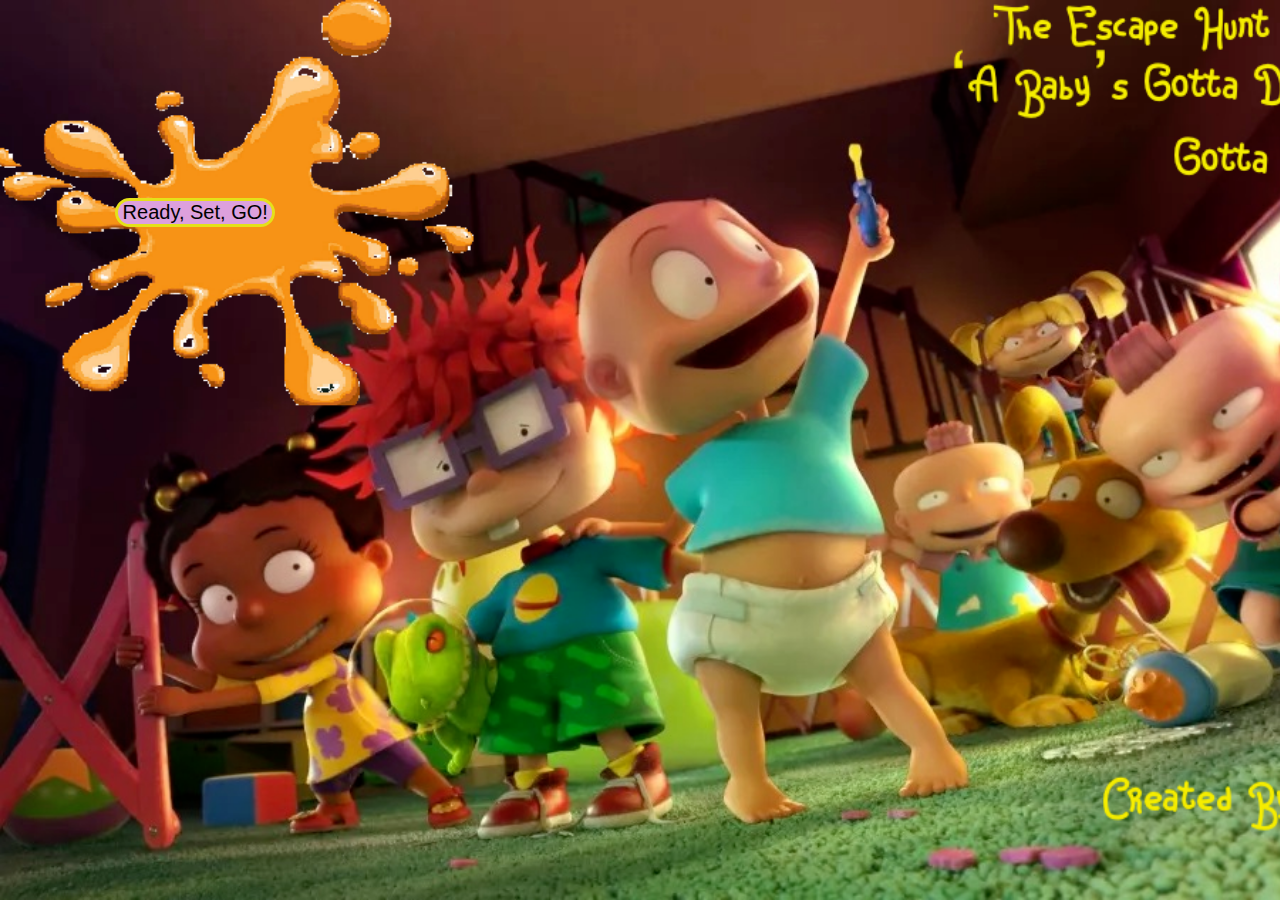
<file: index.html>
<!DOCTYPE html>
<html lang="en">

<head>
    <meta charset="UTF-8" />
    <meta http-equiv="X-UA-Compatible" content="IE=edge" />
    <meta name="viewport" content="width=device-width, initial-scale=1.0" />
    <title>The Escape Hunt Experience</title>
    <link rel="stylesheet" href="./styles.css" />
</head>

<body>
    <div class="wrapper">
        <!-- <div style="visibility:hidden"> -->
        <audio loop autoplay>
            <source src="./audio/Rugrats1.mp3" type="audio/mpeg">
        </audio>

        <a href="./results.html"><button class="button">Ready, Set, GO!</button></a>
    </div>
    </div>
    <script src="./game.js"></script>
</body>

</html>
</file>
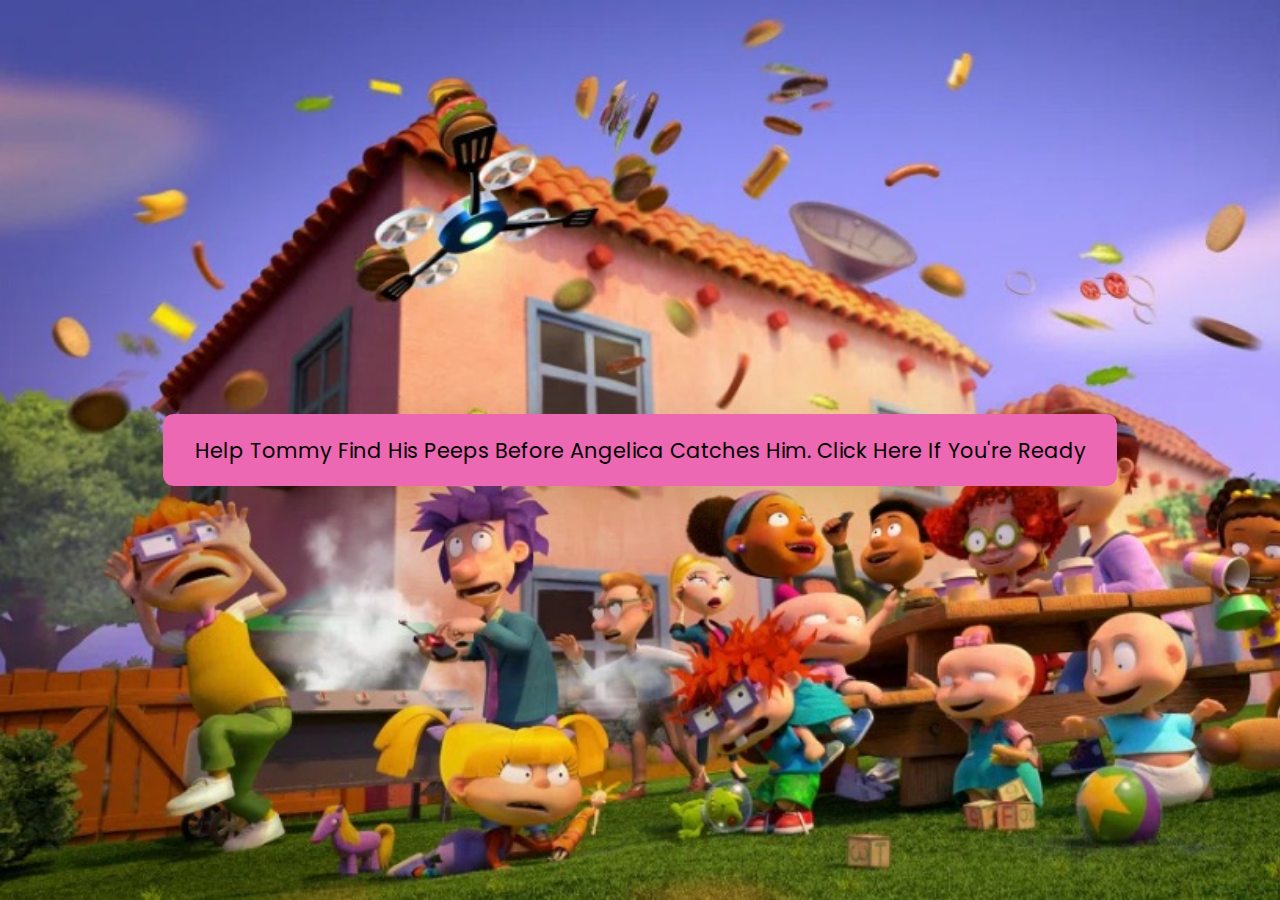
<file: results.html>
<!DOCTYPE html>
<html lang="en">

<head>
    <meta name="viewport" content="width=device-width, initial-scale=1.0" />
    <title>The Escape Hunt Experience</title>
    <!-- Google Fonts -->
    <link href="https://fonts.googleapis.com/css2?family=Poppins:wght@400;600&display=swap" rel="stylesheet" />
    <!-- Stylesheet -->
    <link rel="stylesheet" href="styles2.css" />
</head>

<body>
    <div class="wrapper">
        <div class="stats-container">
            <div id="moves-count"></div>
            <div id="time"></div>
        </div>
        <div class="game-container"></div>
        <button id="stop" class="hide">Quit Game</button>
    </div>
    <div class="controls-container">
        <!-- <img src="./images/Rugrats-5.png"> -->
        <p id="result"></p>
        <button id="start">Help Tommy Find His Peeps Before Angelica Catches Him. Click Here If You're
            Ready</button>
    </div>
    <!-- Script -->
    <script src="game.js"></script>
</body>

</html>
</file>
<file: styles.css>
* {
  margin: 0;
  padding: 0;
}

body {
  background-image: url("images/rugratstheme22.png");
  background-repeat: no-repeat;
  background-attachment: fixed;
  /* width: 200px; */
  height: 100vh;
  background-size: cover;
}

.button {
  background-color: plum;
  width: 160px;
  font-size: 20px;
  padding: 15 42px;
  border-radius: 15px;
  border: 3px solid rgb(228, 225, 26);
  color: black;
  text-align: center;
  /* position: absolute;
    top: 147px;
    left: 92px; */
  position: absolute;
  top: 22vh;
  left: 9vw;
}

h1,
p {
  text-align: right;
}

.button:hover {
  background-color: #555555;
  color: white;
}

@media (max-width: 480px) {
  body {
    background-image: url(images/rugratstheme22.png);
    background-position: center center;
  }
  button {
    display: center;
  }
}

@media (min-width: 481px) and (max-width: 1024px) {
  body {
    background-image: url(images/rugratstheme22.png);
    background-position: center center;
  }
  button {
    display: center;
  }
}
/* @media (min-width: 1025px) {
  body {
    background-image: url(images/rugratstheme22.png);
    background-position: center center;
    height: 50%;
  }
  button {
    display: center;
  }
} */
/* @media (min-width: 601px) {
  body {
    background-image: url("images/rugratstheme22.png");
    background-size: cover;
    background-attachment: fixed;
  }
}
@media (max-width: 600px) {
  body {
    background-image: url("images/rugratstheme22.png");
    background-size: cover;
    background-attachment: fixed;
  }
} */
</file>
<file: styles2.css>
* {
  padding: 0;
  margin: 0;
  box-sizing: border-box;
  font-family: "Poppins", sans-serif;
}
body {
  background-color: #ec68b3;
}
.wrapper {
  box-sizing: content-box;
  width: 32em;
  padding: 2.5em 3em;
  background-color: #ffffff;
  position: absolute;
  transform: translate(-50%, -50%);
  left: 50%;
  top: 55%;
  bottom: auto;
  border-radius: 0.6em;
  box-shadow: 0 0.9em 2.8em rgba(86, 66, 0, 0.2);
  /* display: grid;
  height: 70vh;
  grid-template-columns: 1fr 1fr 1fr 1fr;
  grid-template-rows: 1fr 1fr 1fr 1fr;
  gap: 0.6em; */
}
.game-container {
  position: relative;
  width: 100%;
  display: grid;
  height: 100%;
  /* grid-template-columns: 1fr 1fr 1fr 1fr;
  grid-template-rows: 1fr 1fr 1fr 1fr; */
  gap: 0.6em;
}
.stats-container {
  text-align: right;
  margin-bottom: 1.2em;
}
.stats-container span {
  font-weight: 600;
}
.card-container {
  position: relative;
  width: 7em;
  height: 8em;
  cursor: pointer;
}
.card-before,
.card-after {
  position: absolute;
  border-radius: 5px;
  width: 100%;
  height: 100%;
  display: flex;
  align-items: center;
  justify-content: center;
  border: 4px solid #000000;
  transition: transform 0.7s ease-out;
  backface-visibility: hidden;
}
.card-before {
  background-color: #6f7476;
  font-size: 2.8em;
  font-weight: 600;
}
.card-after {
  background-color: #0a0a0a;
  transform: rotateY(180deg);
}
.card-container.flipped .card-before {
  transform: rotateY(180deg);
}
.card-container.flipped .card-after {
  transform: rotateY(0deg);
}
.controls-container {
  background-image: url("images/RugratsChase.png");
  background-repeat: no-repeat;
  background-attachment: fixed;
  margin: 0;
  padding: 0;
  background-size: cover;
  position: absolute;
  display: flex;
  align-items: center;
  justify-content: center;
  flex-direction: column;
  width: 100%;
  height: 100%;
  top: 0;
}
button {
  border: none;
  border-radius: 0.5em;
  padding: 1em 1.5em;
  cursor: pointer;
  box-shadow: #060606;
  background-color: #ec68b3;
}
#stop {
  font-size: 1.1em;
  display: block;
  margin: 1.1em auto 0 auto;
  background-color: #000000;
  color: #ffffff;
}
.controls-container button {
  font-size: 1.3em;
  box-shadow: 0 0.6em 2em rgba(86, 66, 0, 0.2);
}
.hide {
  display: none;
}
#result {
  text-align: center;
}
#result h2 {
  font-size: 2.5em;
}
#result h4 {
  font-size: 1.8em;
  margin: 0.6em 0 1em 0;
}

/* @media only screen and (max-width: 320px) {
  .wrapper {
    grid-template-columns: 1fr 1fr;
    grid-template-rows: 1fr 1fr 1fr 1fr 1fr 1fr 1fr 1fr;
  }
} */

/* @media (max-width: 480px) {
  body {
    background-position: center center;
    background-image: url(images/RugratsChase.png);
  }
} */

/* @media (min-width: 481px) and (max-width: 1024px) {
  body {
    background-image: url(images/RugratsChase.png);
    /* background-position: center center; */
/* }
}
@media (min-width: 1025px) {
  body {
    background-image: url(images/RugratsChase.png);
    /* background-position: center center; */
/* }
} */
/* @media (min-width: 601px) {
  body {
    background-image: url("images/RugratsChase.png");
    background-size: cover;
    background-attachment: fixed;
    background-repeat: no-repeat;
  }
}
@media (max-width: 600px) {
  body {
    background-image: url("images/RugratsChase.png");
    background-size: cover;
    background-attachment: fixed;
    background-repeat: no-repeat;
  }
} */
</file>
